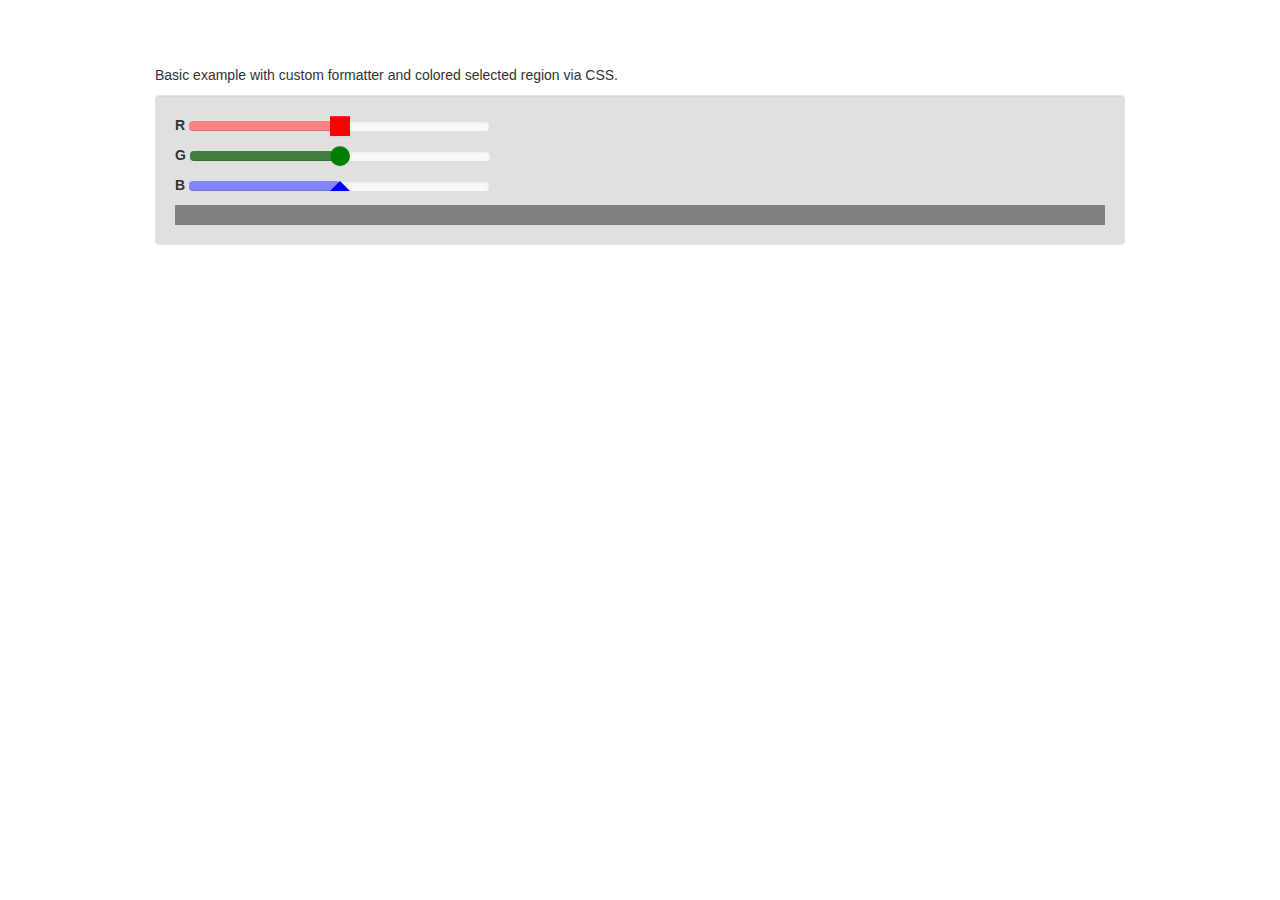
<file: test.html>
<!DOCTYPE html>
<html>
    <head>
        <meta charset="utf-8">
        <meta name="viewport" content="width=device-width, initial-scale=1.0">
        <meta name="description" content="Examples for bootstrap-slider plugin">
        <meta name="author" content="">

        <title>Slider</title>

        <!-- core CSS -->
        <link href="css/bootstrap.min.css" rel="stylesheet">
        <link href="css/bootstrap-slider.css" rel="stylesheet">

        <!-- Custom styles for this template -->
        <style type='text/css'>
            /* Space out content a bit */
            body {
              padding-top: 20px;
              padding-bottom: 20px;
            }

            h1 small {
                font-size: 51%;
            }

            /* Everything but the jumbotron gets side spacing for mobile first views */
            .header,
            .marketing,
            .footer {
              padding-left: 15px;
              padding-right: 15px;
            }

            /* Custom page header */
            .header {
              border-bottom: 1px solid #e5e5e5;
            }
            /* Make the masthead heading the same height as the navigation */
            .header h3 {
              margin-top: 0;
              margin-bottom: 0;
              line-height: 40px;
              padding-bottom: 19px;
            }

            /* Custom page footer */
            .footer {
              padding-top: 19px;
              color: #777;
              border-top: 1px solid #e5e5e5;
            }

            /* Customize container */
            .container {
                min-width: 640px;
            }
            @media (min-width: 768px) {
              .container {
                max-width: 1000px;
              }
            }
            .container-narrow > hr {
              margin: 30px 0;
            }

            /* Main marketing message and sign up button */
            .title {
              text-align: center;
              border-bottom: 1px solid #e5e5e5;
            }

            /* Responsive: Portrait tablets and up */
            @media screen and (min-width: 768px) {
              /* Remove the padding we set earlier */
              .header,
              .footer {
                padding-left: 0;
                padding-right: 0;
              }
              /* Space out the masthead */
              .header {
                margin-bottom: 30px;
              }
              /* Remove the bottom border on the jumbotron for visual effect */
              .title {
                border-bottom: 0;
              }
            }

            .well {
                background-color: #E0E0E0;
            }

            .slider-example {
                padding: 10px 0;
                margin: 35px 0;
            }

            #destroyEx5Slider, #ex6CurrentSliderValLabel, #ex7-enabled {
                margin-left: 45px;
            }

            #ex6SliderVal {
                color: green;
            }

            #slider12a .slider-track-high, #slider12c .slider-track-high {
                background: green;
            }

            #slider12b .slider-track-low, #slider12c .slider-track-low {
                background: red;
            }

            #slider12c .slider-selection {
                background: yellow;
            }

        </style>

        <style type='text/css'>
            /* Example 3 custom styles */
            #RGB {
                height: 20px;
                background: rgb(128, 128, 128);
            }
            #RC .slider-selection {
                background: #FF8282;
            }
            #RC .slider-handle {
                background: red;
            }
            #GC .slider-selection {
                background: #428041;
            }
            #GC .slider-handle {
                background: green;
            }
            #BC .slider-selection {
                background: #8283FF;
            }
            #BC .slider-handle {
                border-bottom-color: blue;
            }
            #R, #G, #B {
                width: 300px;
            }
        </style>
    </head>

    <body>
        <div class="container">
            <div class='slider-example'>
                <p>Basic example with custom formatter and colored selected region via CSS.</p>
                <div class="well">
                    <p>
                        <b>R</b> <input type="text" class="span2" value="" data-slider-min="0" data-slider-max="255" data-slider-step="1" data-slider-value="128" data-slider-id="RC" id="R" data-slider-tooltip="hide" data-slider-handle="square" />
                    </p>
                    <p>
                        <b>G</b> <input type="text" class="span2" value="" data-slider-min="0" data-slider-max="255" data-slider-step="1" data-slider-value="128" data-slider-id="GC" id="G" data-slider-tooltip="hide" data-slider-handle="round" />
                    </p>
                    <p>
                        <b>B</b> <input type="text" class="span2" value="" data-slider-min="0" data-slider-max="255" data-slider-step="1" data-slider-value="128" data-slider-id="BC" id="B" data-slider-tooltip="hide" data-slider-handle="triangle" />
                    </p>
                    <div id="RGB"></div>
                </div>
            </div>
        </div>
                
                
                
        <script src="./js/jquery.min.js"></script>
        <script src="./js/bootstrap-slider.js"></script>	<!--bootstrap slider-->
        <script type='text/javascript'>
            $(document).ready(function() {
            
                var RGBChange = function() {
                  $('#RGB').css('background', 'rgb('+r.getValue()+','+g.getValue()+','+b.getValue()+')')
                };
                
                var PrintChanged = function() {
                  console.log('(R,G,B): (' + r.getValue()+', '+g.getValue()+', '+b.getValue()+')');
                };

                var r = $('#R').slider()
                            .on('slide', RGBChange)
                            .on('slide', PrintChanged)
                            .data('slider');
                var g = $('#G').slider()
                            .on('slide', RGBChange)
                            .on('slide', PrintChanged)
                            .data('slider');
                var b = $('#B').slider()
                            .on('slide', RGBChange)
                            .on('slide', PrintChanged)
                            .data('slider');
                
            });
        </script>

    </body>
</html>
</file>
